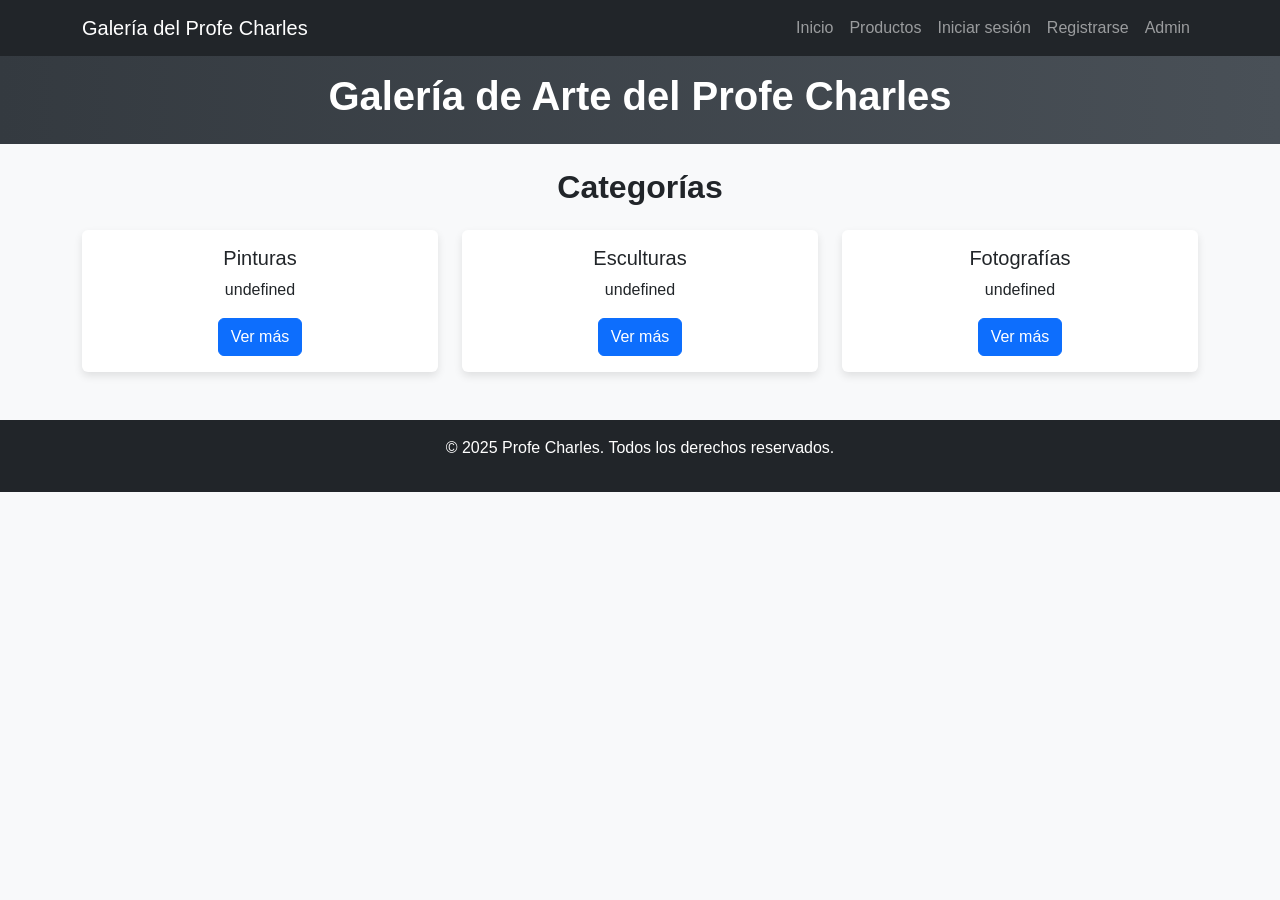
<file: index.html>
<!DOCTYPE html>
<html lang="es">
<head>
  <meta charset="UTF-8" />
  <meta name="viewport" content="width=device-width, initial-scale=1.0" />
  <title>Inicio - Galería de Arte</title>

  <!-- Bootstrap CSS -->
  <link 
    href="https://cdn.jsdelivr.net/npm/bootstrap@5.3.0/dist/css/bootstrap.min.css" 
    rel="stylesheet"
  />
  
  <!-- Estilos personalizados -->
  <link rel="stylesheet" href="css/style.css" />
</head>
<body>
  <nav class="navbar navbar-expand-lg navbar-dark bg-dark">
    <div class="container">
      <a class="navbar-brand" href="index.html">Galería del Profe Charles</a>
      <button class="navbar-toggler" type="button" data-bs-toggle="collapse" data-bs-target="#navbarNav"
        aria-controls="navbarNav" aria-expanded="false" aria-label="Toggle navigation">
        <span class="navbar-toggler-icon"></span>
      </button>
      
      <div class="collapse navbar-collapse" id="navbarNav">
        <ul class="navbar-nav ms-auto">
          <li class="nav-item">
            <a class="nav-link" href="index.html">Inicio</a>
          </li>
          <li class="nav-item">
            <a class="nav-link" href="producto.html">Productos</a>
          </li>
          <li class="nav-item">
            <a class="nav-link" href="login.html">Iniciar sesión</a>
          </li>
          <li class="nav-item">
            <a class="nav-link" href="register.html">Registrarse</a>
          </li>
          <li class="nav-item">
            <a class="nav-link" href="admin.html">Admin</a>
          </li>
        </ul>
      </div>
    </div>
  </nav>
 
  <header class="bg-dark text-white p-3">
    <div class="container">
      <h1 class="text-center">Galería de Arte del Profe Charles</h1>
    </div>
  </header>

  <main class="container my-4">
    <h2 class="text-center mb-4">Categorías</h2>
    <div id="contenedorCategorias" class="row">
      <!-- Aquí se cargarán las tarjetas de categorías dinámicamente -->
    </div>
  </main>

  <footer class="bg-dark text-white text-center py-3">
    <p>© 2025 Profe Charles. Todos los derechos reservados.</p>
  </footer>

  <!-- Bootstrap JS y dependencias -->
  <script 
    src="https://cdn.jsdelivr.net/npm/bootstrap@5.3.0/dist/js/bootstrap.bundle.min.js">
  </script>

  <!-- Scripts -->
  <script src="js/productos.js"></script>
  <script src="js/main.js"></script>
</body>
</html>
</file>
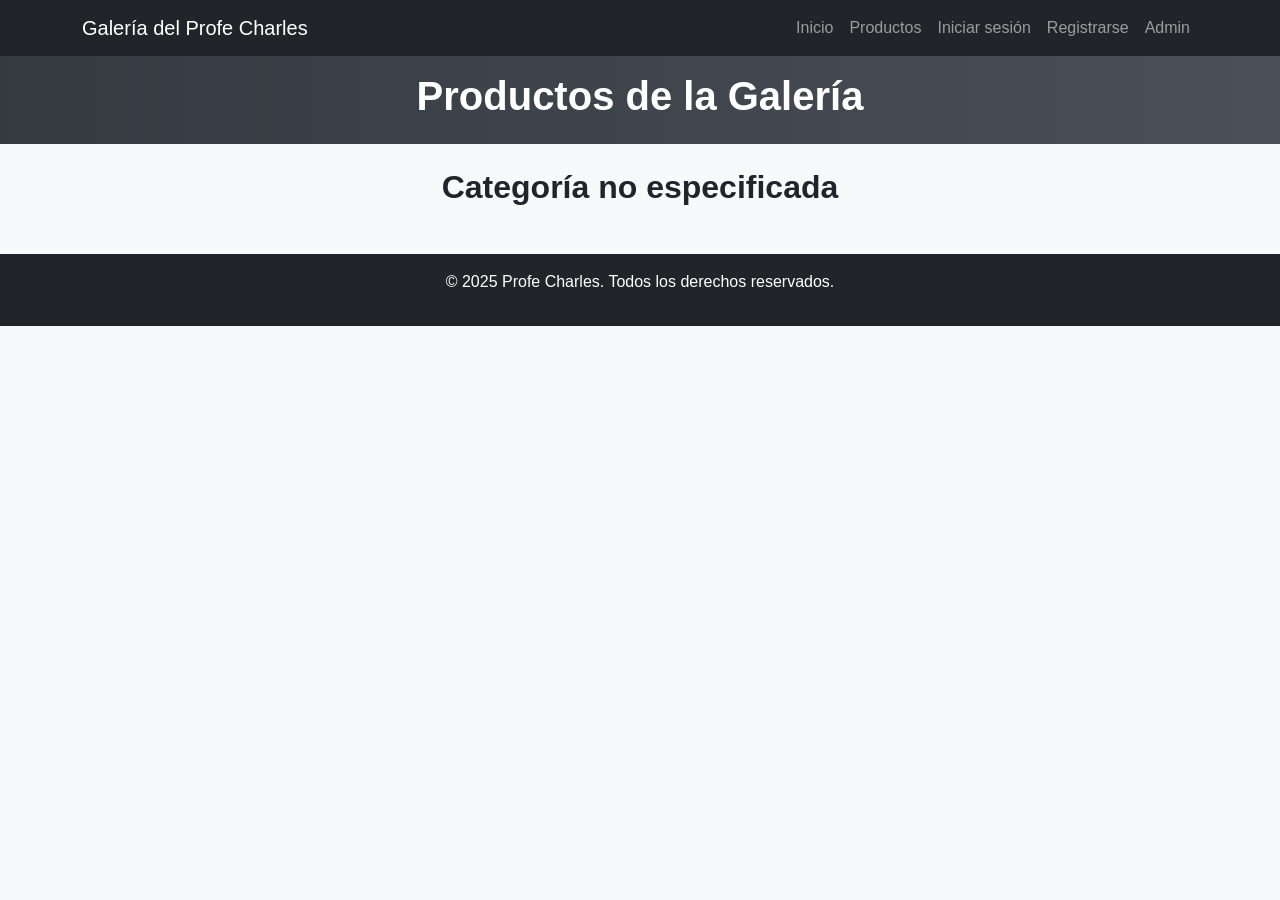
<file: producto.html>
<!DOCTYPE html>
<html lang="es">
<head>
  <meta charset="UTF-8" />
  <meta name="viewport" content="width=device-width, initial-scale=1.0" />
  <title>Productos - Galería del Profe Charles</title>

  <!-- Bootstrap CSS -->
  <link href="https://cdn.jsdelivr.net/npm/bootstrap@5.3.0/dist/css/bootstrap.min.css" rel="stylesheet" />
  <!-- Estilos personalizados -->
  <link rel="stylesheet" href="css/style.css" />
</head>
<body>
  <nav class="navbar navbar-expand-lg navbar-dark bg-dark">
    <div class="container">
      <a class="navbar-brand" href="index.html">Galería del Profe Charles</a>
      <button class="navbar-toggler" type="button" data-bs-toggle="collapse" data-bs-target="#navbarNav"
        aria-controls="navbarNav" aria-expanded="false" aria-label="Toggle navigation">
        <span class="navbar-toggler-icon"></span>
      </button>
      
      <div class="collapse navbar-collapse" id="navbarNav">
        <ul class="navbar-nav ms-auto">
          <li class="nav-item">
            <a class="nav-link" href="index.html">Inicio</a>
          </li>
          <li class="nav-item">
            <a class="nav-link" href="producto.html">Productos</a>
          </li>
          <li class="nav-item">
            <a class="nav-link" href="login.html">Iniciar sesión</a>
          </li>
          <li class="nav-item">
            <a class="nav-link" href="register.html">Registrarse</a>
          </li>
          <li class="nav-item">
            <a class="nav-link" href="admin.html">Admin</a>
          </li>
        </ul>
      </div>
    </div>
  </nav>
 
  <header class="bg-dark text-white p-3">
    <div class="container">
      <h1 class="text-center">Productos de la Galería</h1>
    </div>
  </header>

  <main class="container my-4">
    <h2 class="text-center mb-4" id="tituloCategoria">Productos</h2>
    <div id="contenedorProductos" class="row">
      <!-- Aquí se cargarán los productos dinámicamente -->
    </div>
  </main>

  <footer class="bg-dark text-white text-center py-3">
    <p>© 2025 Profe Charles. Todos los derechos reservados.</p>
  </footer>

  <!-- Bootstrap JS y dependencias -->
  <script src="https://cdn.jsdelivr.net/npm/bootstrap@5.3.0/dist/js/bootstrap.bundle.min.js"></script>
  <!-- Productos y lógica -->
  <script src="js/productos.js"></script>
  <script>
    const urlParams = new URLSearchParams(window.location.search);
    const categoria = urlParams.get('categoria');

    const contenedor = document.getElementById("contenedorProductos");
    const tituloCategoria = document.getElementById("tituloCategoria");

    if (categoria) {
      tituloCategoria.textContent = `Productos de la categoría: ${categoria}`;
      const productosFiltrados = productos.filter(p => p.categoria === categoria);

      if (productosFiltrados.length === 0) {
        contenedor.innerHTML = "<p class='text-center'>No hay productos en esta categoría.</p>";
      } else {
        productosFiltrados.forEach(producto => {
          const tarjeta = document.createElement("div");
          tarjeta.className = "col-md-4 mb-4";
          tarjeta.innerHTML = `
            <div class="card h-100">
              <img src="${producto.imagen}" class="card-img-top" alt="${producto.nombre}" />
              <div class="card-body">
                <h5 class="card-title">${producto.nombre}</h5>
                <p class="card-text">Precio: $${producto.precio}</p>
              </div>
            </div>
          `;
          contenedor.appendChild(tarjeta);
        });
      }
    } else {
      tituloCategoria.textContent = "Categoría no especificada";
    }
  </script>
</body>
</html>
</file>
<file: css/style.css>
/* General */
body {
  font-family: 'Segoe UI', Tahoma, Geneva, Verdana, sans-serif;
  background-color: #f8f9fa;
  color: #212529;
}

/* Encabezado */
header {
  background-image: linear-gradient(to right, #343a40, #495057);
  color: white;
}

h1, h2 {
  font-weight: 700;
}

/* Tarjetas de producto y categoría */
.card {
  box-shadow: 0 4px 8px rgba(0,0,0,0.1);
  border: none;
  transition: transform 0.2s ease;
}

.card:hover {
  transform: scale(1.02);
}

.card-img-top {
  height: 220px;
  object-fit: cover;
}

/* Footer */
footer {
  background-color: #343a40;
  color: white;
}

/* Botón personalizado */
.btn-art {
  background-color: #6f42c1;
  color: white;
  border: none;
}

.btn-art:hover {
  background-color: #5936a2;
}
</file>
